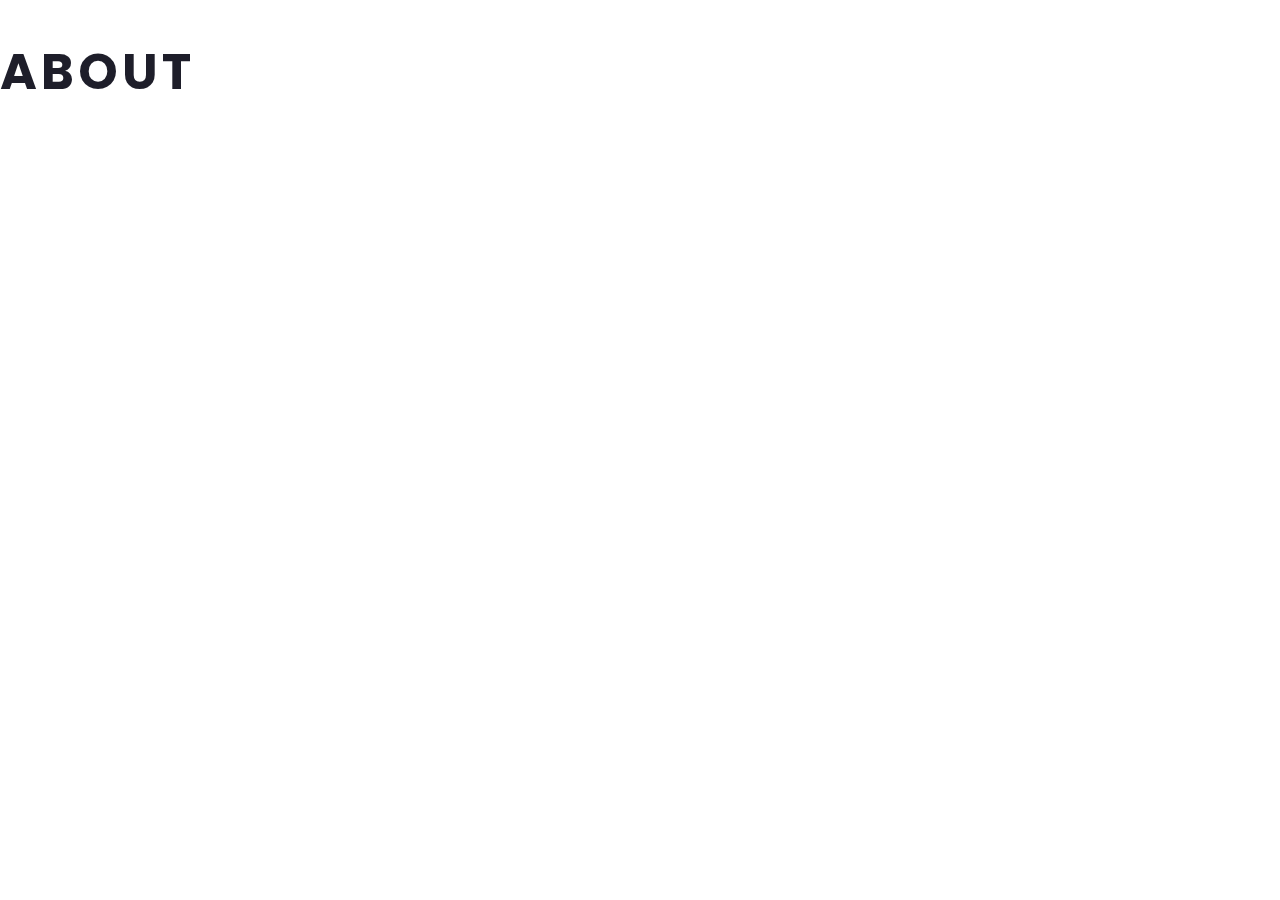
<file: about.html>
<!DOCTYPE html>
<html lang="en">
<head>
    <meta charset="UTF-8">
    <meta http-equiv="X-UA-Compatible" content="IE=edge">
    <meta name="viewport" content="width=device-width, initial-scale=1.0">
    <link rel="stylesheet" type="text/css" href="style.css">
    <title>Portólio</title>
</head>
<body>
 <h1> About </h1>
    </body>
</file>
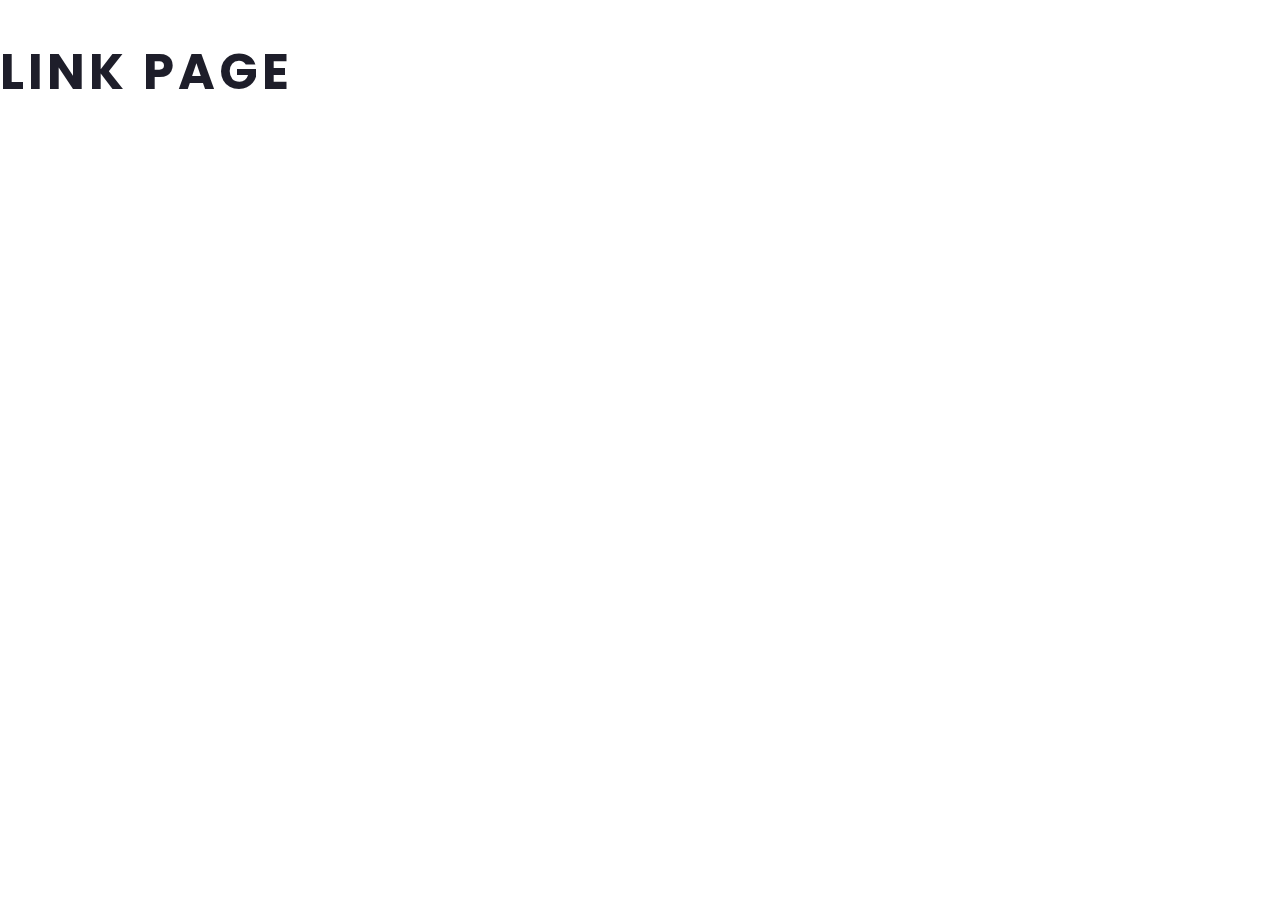
<file: linkpage.html>
<!DOCTYPE html>
<html lang="en">
<head>
    <meta charset="UTF-8">
    <meta name="viewport" content="width=device-width, initial-scale=1.0">
    <meta http-equiv="X-UA-Compatible" content="IE=edge">
    <link rel="stylesheet" type="text/css" href="style.css">
    
    <title>Portfolio Menu </title>
</head>
<body>
    <h1>link Page</h1>
</body>
</html>
</file>
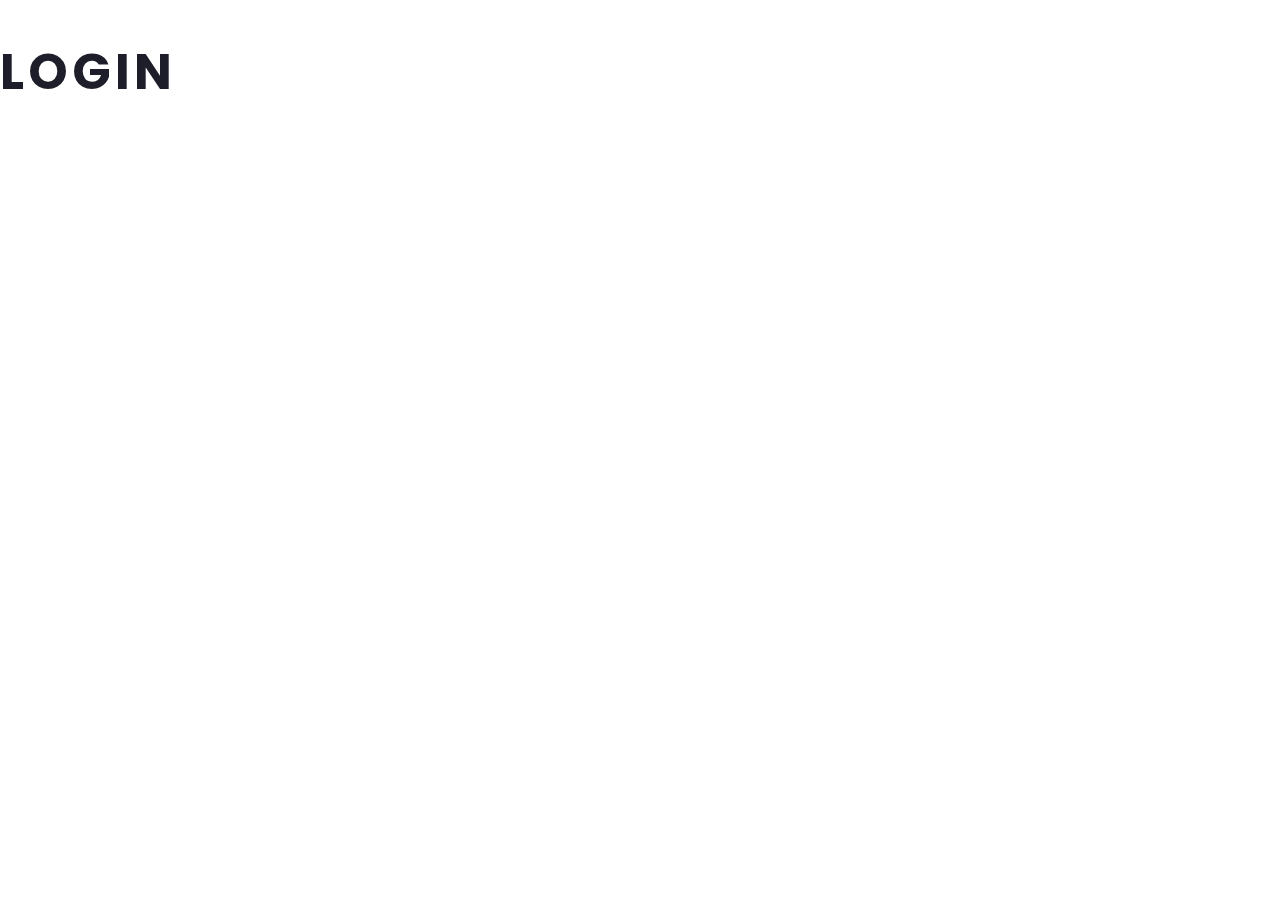
<file: login.html>
<!DOCTYPE html>
<html lang="en">
<head>
    <meta charset="UTF-8">
    <meta http-equiv="X-UA-Compatible" content="IE=edge">
    <meta name="viewport" content="width=device-width, initial-scale=1.0">
    <link rel="stylesheet" type="text/css" href="style.css">
    <title>Portólio</title>
</head>
<body>
    <h1>login</h1>
    </body>
</file>
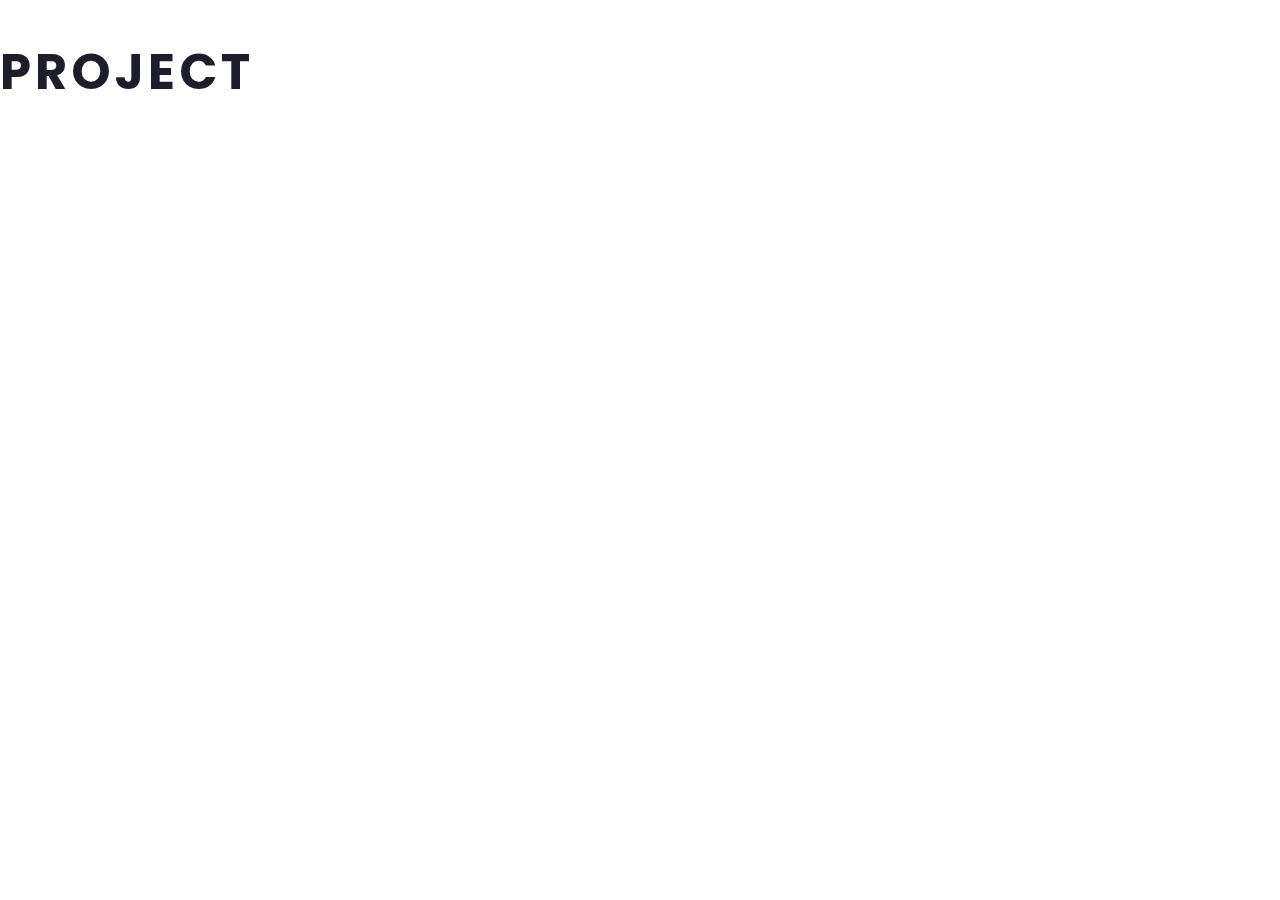
<file: project.html>
<!DOCTYPE html>
<!DOCTYPE html>
<html lang="en">
<head>
    <meta charset="UTF-8">
    <meta http-equiv="X-UA-Compatible" content="IE=edge">
    <meta name="viewport" content="width=device-width, initial-scale=1.0">
    <link rel="stylesheet" type="text/css" href="style.css">
    <title>Portólio</title>
</head>
<body>
    <h1> Project </h1>
    </body>
</file>
<file: style.css>
@import url('https://fonts.googleapis.com/css2?family=Poppins:wght@100&display=swap');

body{
    margin: 0;
    padding: 0;
    font-family:'Poppins', sans-serif;
    color:#1E1E2A; 
    font-weight: bolder;
}

/* HEADER*/

.header-container{
    height: 100vh;
    width: 100vw;
    background-color:#AA2EE6 ; 
    background-image: url('./img/fafi3.png');
    background-repeat: no-repeat;
    background-position: center;
    background-size: cover;
    display: flex;
    flex-direction: column;
    justify-content: center;
    align-items: flex-start;
    box-sizing: border-box;
    padding: 0 112px;
    position: relative;
}

h1{
    font-size: 50px;
    text-transform:uppercase;
    letter-spacing: 4px;
    margin-bottom: 0;
}

h2{
    color: #1E1E2A;
    text-transform:uppercase;
    letter-spacing: 4px;
    
}

.social-media{
    margin-top: 1rem;
    display: flex;
}

.social-media a {
 text-decoration: none;
 color: #1E1E2A;
 padding: 1rem 4rem;
border: 1px solid #1E1E2A;
min-width: 4rem;
display: flex;
align-items: center;
justify-content: center;
transition: .5s  ease-in-out;
font-weight: bold;
}

a:hover{
    background-color: #FBFBFB;
    font-weight: bolder;
}

/* Menu Hamburguer*/

.checkbox-container{
    background-color: #ffffff; //
    display: flex;
    justify-content: center;
    align-items:right;
}

.checkbox{
    height: 100px;
    width: 100px;
    position: absolute;
    right: 0;
    top: 0;
    display: flex;
    justify-content: center;
    cursor: pointer;
    z-index: 9999;
    transition: 400ms ease-in-out 0s;
}

.checkbox-trace{
    width: 50px;
    height: 2px;
    background-color: #1E1E2A;
    position: absolute;
    border-radius: 4px;
    transition: 0.5s ease-in-out;
}

.checkbox .trace:nth-child(1){
    top: 26px;
    transform: rotate(0);
}

.checkbox .trace:nth-child(2){
    top: 46px;
    transform: rotate(0);
}

.checkbox .trace:nth-child(3){
    top: 66px;
    transform: rotate(0);
}

#toggle{
    display: none;
}

/*Menu*/
.menu{
    position: absolute;
    top: 28px;
    right: 30px;
    background-color: transparent;
    height: 4px;
    width: 10px;
    border-radius: 50%;
    box-shadow: 0px 0px 0px #ffffff;
    z-index: -1;
    transition: 400ms ease-in-out 0s;
}
.menu-items{
    position: fixed;
    top:0;
    left: 0;
    width: 100%;
    height: 100vh;
    display: flex;
    justify-content: center;
    align-items: center;
    z-index: 2;
    opacity: 0;
    visibility: hidden;
    transition: 400ms ease-in-out 0s;
}

.menu-items ul{
    list-style-type: none;
}

.menu-items ul li a{
    margin: 10px 0;
    color: #1E1E2A;
    text-decoration: none;
    text-transform: uppercase;
    font-weight: bolder;
    letter-spacing: 4px;
    font-size: 40px;
}

/*Animacao do Menu*/
#toggle:checked + .checkbox .trace:nth-child(1){
transform:rotate(45deg);
top: 47px;

}

#toggle:checked + .checkbox .trace:nth-child(2){
    transform:translate(-100px);
    width: 30px;
    visibility: hidden;
    opacity: 0;
    
    }

#toggle:checked + .checkbox .trace:nth-child(2){
    transform:rotate(-45deg);
    top: 48px;
    }

    #toggle:checked + .checkbox{
        box-shadow: 0px 0px 100vmax #ffffff;
        background-color:;

    }

    #toggle:checked ~ .menu{
        box-shadow: 0px 0px 100vmax #ffffff;
        z-index: 1;
    }

    #toggle:checked ~ .menu-items{
        visibility: visible;
        opacity: 1;    
    }

    /* Cards */
    .container{
        height: auto;
        width: 100%;
        display: flex;
        flex-direction: column;
        justify-content: space-evenly;
        margin: 3rem 0;
    }

    .card-container{
        display: flex;
        justify-content: space-evenly;
        align-items: center;
        width: 90%;
        
    }

    .card{
        width: 250px;
        height: 250px;
        border-radius: 100%;
        margin: 3rem 0 0;
        display: flex;
        align-items: center;
        justify-content: center;
        background-color:#AA2EE6;
        background-image:url('./img/background\ colorful.png');
        background-position: right;
        background-size: cover;
        background-repeat: no-repeat;
        filter: grayscale(0.5);
        color: #ede5f1;
        cursor: pointer;
        transition: 0.5s ease-in-out;
    }

    .card-text{
        width: 40%;
        letter-spacing: 1px;
        color:  #000000;
        padding: 4rem;
        
    }

    .card-wrapper{
        text-align: center;
        display: flex;
        flex-direction: column;
        justify-content: center;
        align-items: center;
        position: relative;
    }

    .card-wrapper::before{
        content: '';
        position: absolute;
        height: 100px;
        width: 100px;
        border-radius: 50%;
        display: block;
        border:1px solid #53047a;
        opacity:0;
        transition: 0.5s ease-in-out;
    }
    .card-wrapper h2{
        font-size: 40px;
        text-transform: uppercase;
        letter-spacing: 4px;
        margin:0;
        transition: 0.5s ease-in-out;
    }
    .card-wrapper p{
        font-size: 0;
        visibility: visible;
        opacity: 0;
        font-weight: bold;
        transition: 0.5s ease-in-out;
    }

    .card:hover{
        filter: unset;
    }

    .card:hover > .card-wrapper::before{
        height: 275px;
        width: 275px;
        opacity: 1;
    }

    .card:hover > .card-wrapper p {
        opacity: 1;
        visibility: visible;
        font-size: 14px;
    }  

    /* Footer */
 .footer{
     width: 100%;
     height: 100px;
     background-color:#AA2EE6;
     display: flex;
     align-items: center;
     justify-content: center;
     font-weight: bolder;
     color: #000000;
 }
</file>
